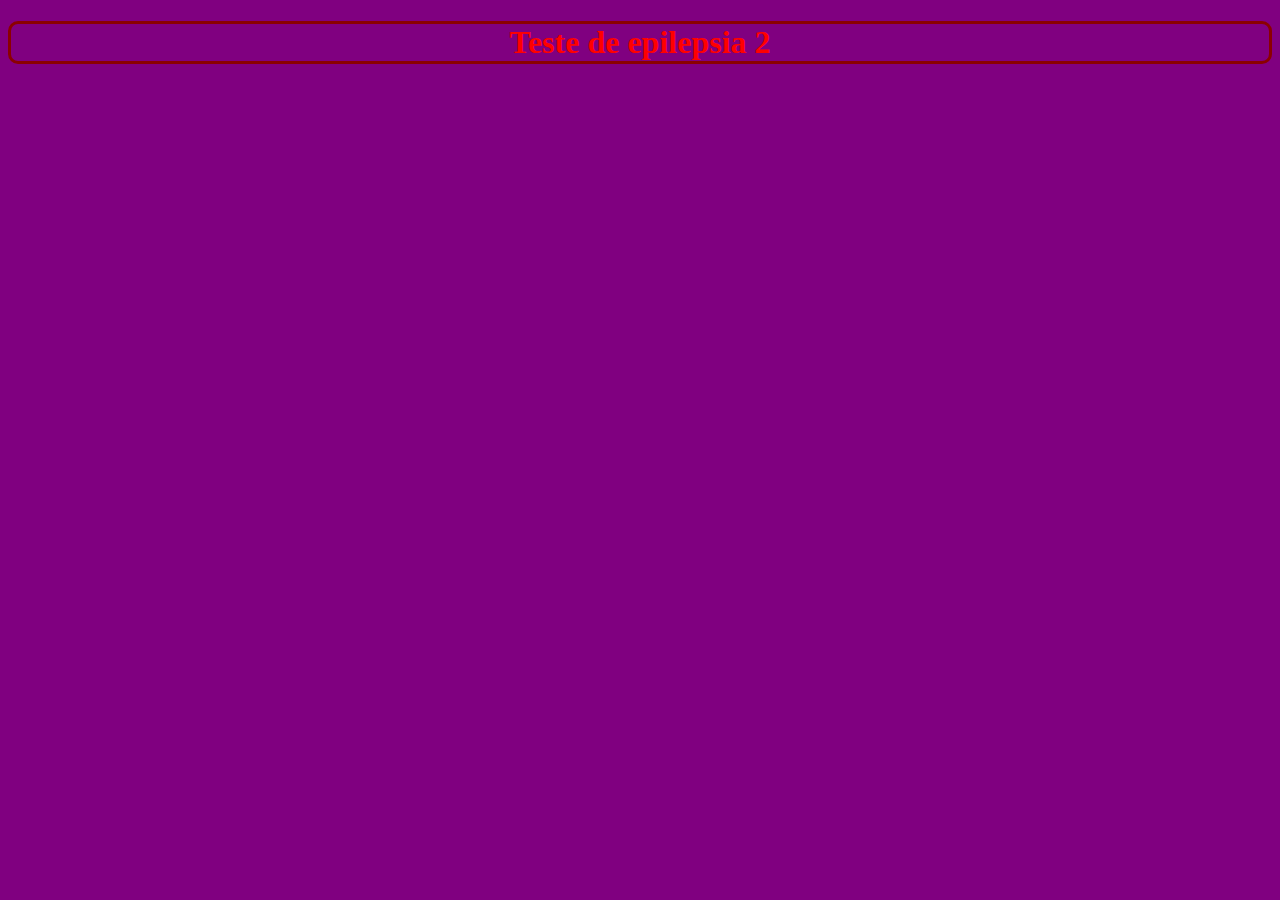
<file: index.html>
<!DOCTYPE html>
<html lang="en">
<head>
  <meta charset="UTF-8">
  <meta http-equiv="X-UA-Compatible" content="IE=Edge">
  <meta name="viewport" content="width=device-width, initial-scale=1">

  <title>epilepsia 2</title>
  
  <!-- HTML -->
  

  <!-- Custom Styles -->
  <link rel="stylesheet" href="style.css">
</head>

<body class="body">
  <h1 class="titulo1">Teste de epilepsia 2</h1><br>
  <!-- Project -->
  <script>
    let ListaCores = ['purple', 'red', 'green', 'blue']

document.body.style.backgroundColor = ListaCores[0]

function Cores(){
  document.body.style.backgroundColor = ListaCores[Math.floor(5* Math.random())]
}

setInterval(Cores, 1)
  </script>
  </body>
</html>
</file>
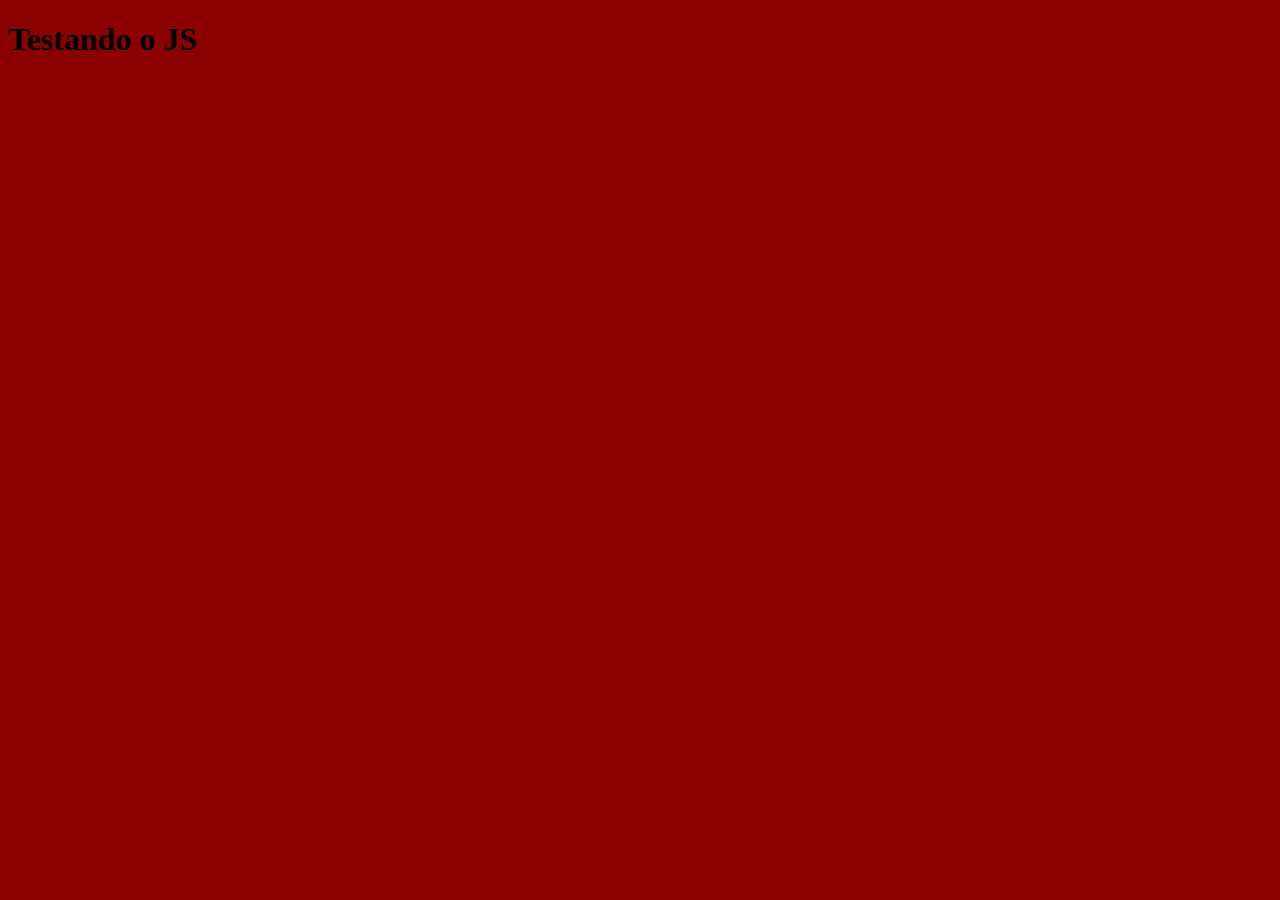
<file: teste.html>
<!DOCTYPE html>
<html lang="en">
<head>
    <meta charset="UTF-8">
    <meta name="viewport" content="width=device-width, initial-scale=1.0">
    <title>Document</title>
</head>
<body>
    <h1>Testando o JS</h1>
    <script>
        // let = lista
        // document tem a função de navegar pelo body


        let ListaCores = ['darkred', 'red', 'green', 'blue'];
        document.body.style.backgroundColor = ListaCores[0];

        function TrocarCores(){
            document.body.style.backgroundColor = ListaCores[Math.floor(5 * Math.random())];
        }

        setInterval(TrocarCores, 1);
    </script>
</body>
</html>
</file>
<file: style.css>
.body {
  background-size: 100vh;
  background-repeat: no-repeat;
}

.titulo1{
  color: red;
  text-align: center;
  border-width: 3px;
  border-style: solid;
  border-color: darkred;
  border-radius: 10px;
}

.link{
  font-size: 20px;
  margin: 10px;
  bottom: 10px;
  margin-bottom: 10px;
  background-color: white;
  border-radius: 15px;
  padding: 4px;
}

.texto1{
  color: red;
  font-size: 20px;
}

.linha1{
  color: red;
  text-shadow: 1px 1px 0 mediumpurple;
}

.detalhes{
  color: red;
  font-size: 35px;
  background-color: #404040AB;
  border-radius: 10px;
  padding: 3px;
  display: inline-block;
  border-width: 3px;
  border-style: solid;
  border-color: darkred;
}
</file>
